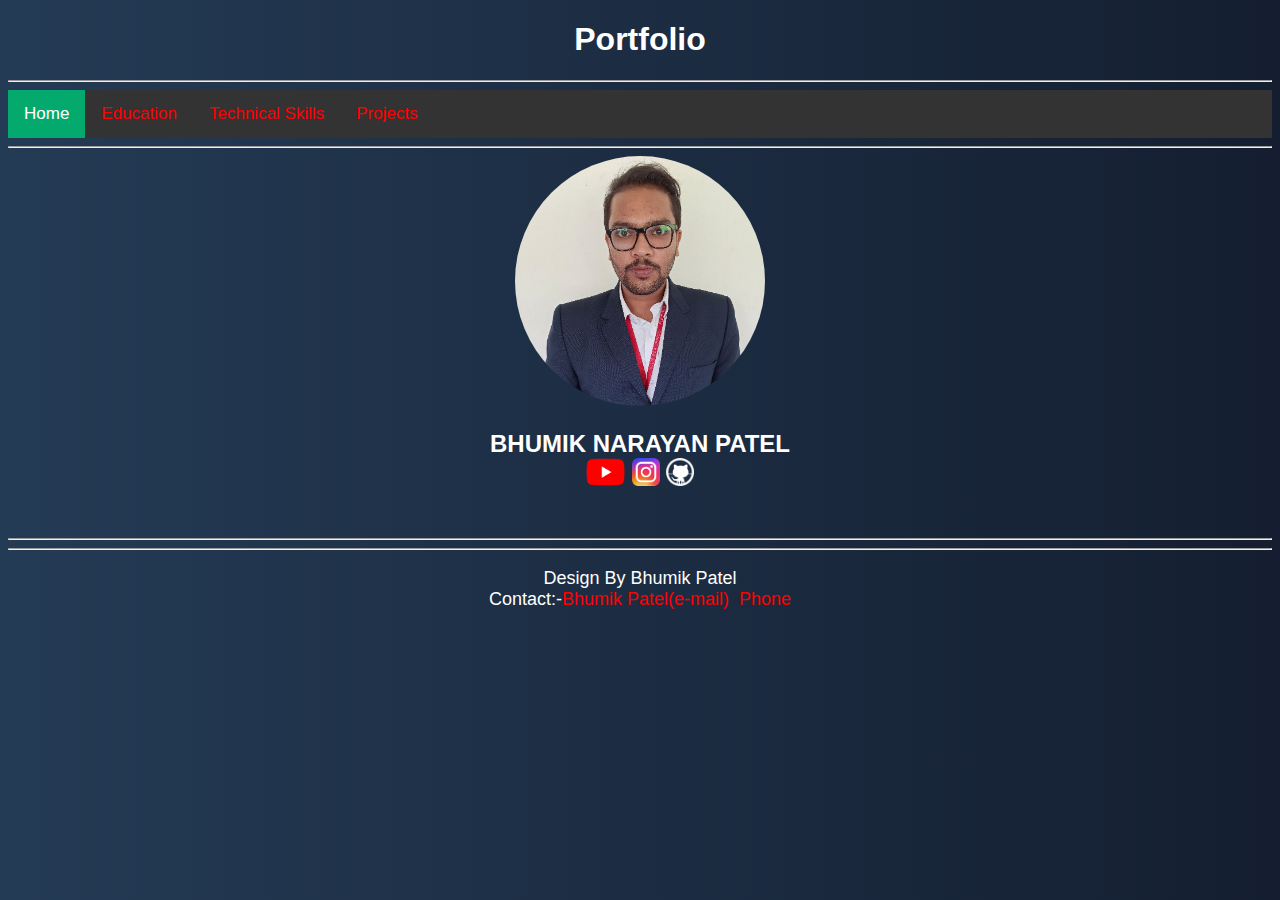
<file: index.html>
<!DOCTYPE html>
<html lang="en">
<head>
    <meta charset="UTF-8">
    <meta http-equiv="X-UA-Compatible" content="IE=edge">
    <meta name="viewport" content="width=device-width, initial-scale=1.0">
    <title>PortFolio</title>
    <link rel="stylesheet" href="htmlfiles/desgin.css">
</head>
<body>
    <header>
        <h1>Portfolio</h1>
        <hr>
    </header>
    <div class="topnav" style="font-family:'Gill Sans', 'Gill Sans MT', Calibri, 'Trebuchet MS', sans-serif;">
        <a class="active" href="index_new.html" target="_top">Home</a>
        <a href="htmlfiles/education_new.html">Education</a>
        <a href="htmlfiles/skills_new.html">Technical Skills</a>
        <a href="htmlfiles/projects.html">Projects</a>
      </div>
      <hr>
      <main>
        <center>
            <img src="htmlfiles/293552065_492943879259679_7318847109532157624_n.jpg" alt="My Profile Photo" height="250px" style="border-radius: 50%;">
            <h2>BHUMIK NARAYAN PATEL<br>
            <a href="https://www.youtube.com/b7studio?sub_confirmation=1" target="_blank"><img src="htmlfiles/yt_logo.png" height="28" alt="YT Logo"></a>&nbsp;<a href="https://instagram.com/bhumikpatel7" target="_blank"><img src="htmlfiles/logo-ig-png-32464.png" height="28" alt="YT Logo"></a>&nbsp;<a href="htmlfiles/youtube.html"><img src="htmlfiles/github-11-128.png" height="28" alt="YT Logo"></a></h2>
        </center>
        <br>
        <hr>
      </main>
      <footer class="main_page">
        <hr>
        <p>
           Design By Bhumik Patel<br>
           Contact:-<a href="mailto:bhumikankali@gmail.com" style="color: red;">Bhumik Patel(e-mail)</a>&nbsp;&nbsp;<a href="tel:8050267779" style="color: red;">Phone</a>
        </p>
     </footer>
</body>
</html>
</file>
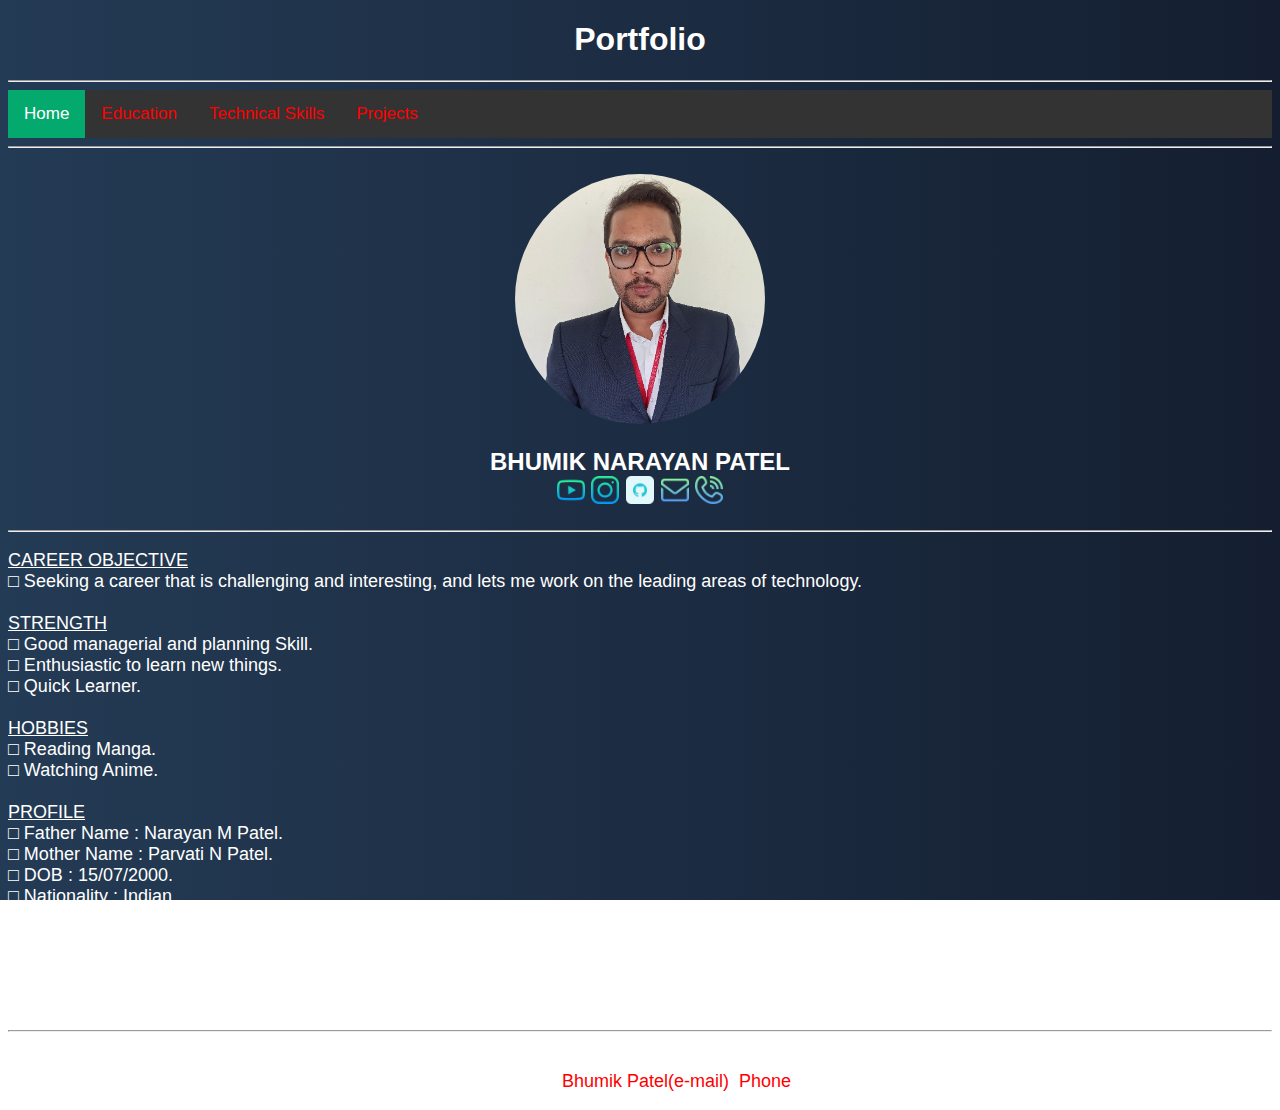
<file: b7.html>
<!DOCTYPE html>
<html lang="en">
<head>
    <meta charset="UTF-8">
    <meta http-equiv="X-UA-Compatible" content="IE=edge">
    <meta name="viewport" content="width=device-width, initial-scale=1.0">
    <title>PortFolio</title>
    <link rel="stylesheet" href="htmlfiles/desgin.css">
</head>
<body style="background-color: white;">
    <header>
        <h1>Portfolio</h1>
        <hr>
    </header>
    <div class="topnav" style="font-family:'Gill Sans', 'Gill Sans MT', Calibri, 'Trebuchet MS', sans-serif;">
        <a class="active" href="index.html" target="_top">Home</a>
        <a href="htmlfiles/education_new.html">Education</a>
        <a href="htmlfiles/skills_new.html">Technical Skills</a>
        <a href="htmlfiles/projects.html">Projects</a>
      </div>
      <hr>
      <main>
        <center>
          <br>
            <img src="htmlfiles/293552065_492943879259679_7318847109532157624_n.jpg" alt="My Profile Photo" height="250px" style="border-radius: 50%;">
            <h2>BHUMIK NARAYAN PATEL<br>
                <a class="main_p" href="https://www.youtube.com/b7studio?sub_confirmation=1" target="_blank"><img src="htmlfiles/logo/youtube.png" height="28" alt="yt_logo"></a>&nbsp;<a class="main_p" href="https://instagram.com/bhumikpatel7" target="_blank"><img src="htmlfiles/logo/instagram.png" height="28" alt="ig_logo"></a>&nbsp;<a class="main_p" href="https://github.com/bumik123"><img src="htmlfiles/logo/github.png" height="28" alt="git_logos"></a>&nbsp;<a class="main_p" href="mailto:bhumikankali@gmail.com"><img src="htmlfiles/logo/mail-inbox-app.png" height="28" alt="git_logos"></a>&nbsp;<a class="main_p" href="tel:8050267779"><img src="htmlfiles/logo/telephone.png" height="28" alt="git_logos"></a>
            </h2>
        </center>
        <hr>
        <p>
          <u>CAREER OBJECTIVE</u><br>
          □ Seeking a career that is challenging and interesting, and lets me work on the leading areas of technology.
          <br>
          <br>
          <u>STRENGTH</u><br>
          □ Good managerial and planning Skill.<br>
          □ Enthusiastic to learn new things.<br>
          □ Quick Learner.
          <br>
          <br>
          <u>HOBBIES</u><br>
          □ Reading Manga.<br>
          □ Watching Anime.
          <br>
          <br>
          <u>PROFILE</u><br>
          □ Father Name : Narayan M Patel.<br>
          □ Mother Name : Parvati N Patel.<br>
          □ DOB : 15/07/2000.<br>
          □ Nationality : Indian.<br>
          □ Gender : Male.<br>
          □ Marital Status : Single.<br>
          □ Languages known : Hindi, Gujarati, Kannada, Marathi & English.<br>
          □ Permanent Address : A/p: Ankali, Tal:Chikodi, Dist:Belgavi.<br>
          □ Current Address: LCR School Road,Bk Nagar,Yeshwantpur,Banglore-560022<br>
          </p>
      </main>
        <hr>
        <p style="text-align: center;">
           Design By Bhumik Patel<br>
           Contact:-<a href="mailto:bhumikankali@gmail.com" style="color: red;">Bhumik Patel(e-mail)</a>&nbsp;&nbsp;<a href="tel:8050267779" style="color: red;">Phone</a>
        </p>
</body>
</html>
</file>
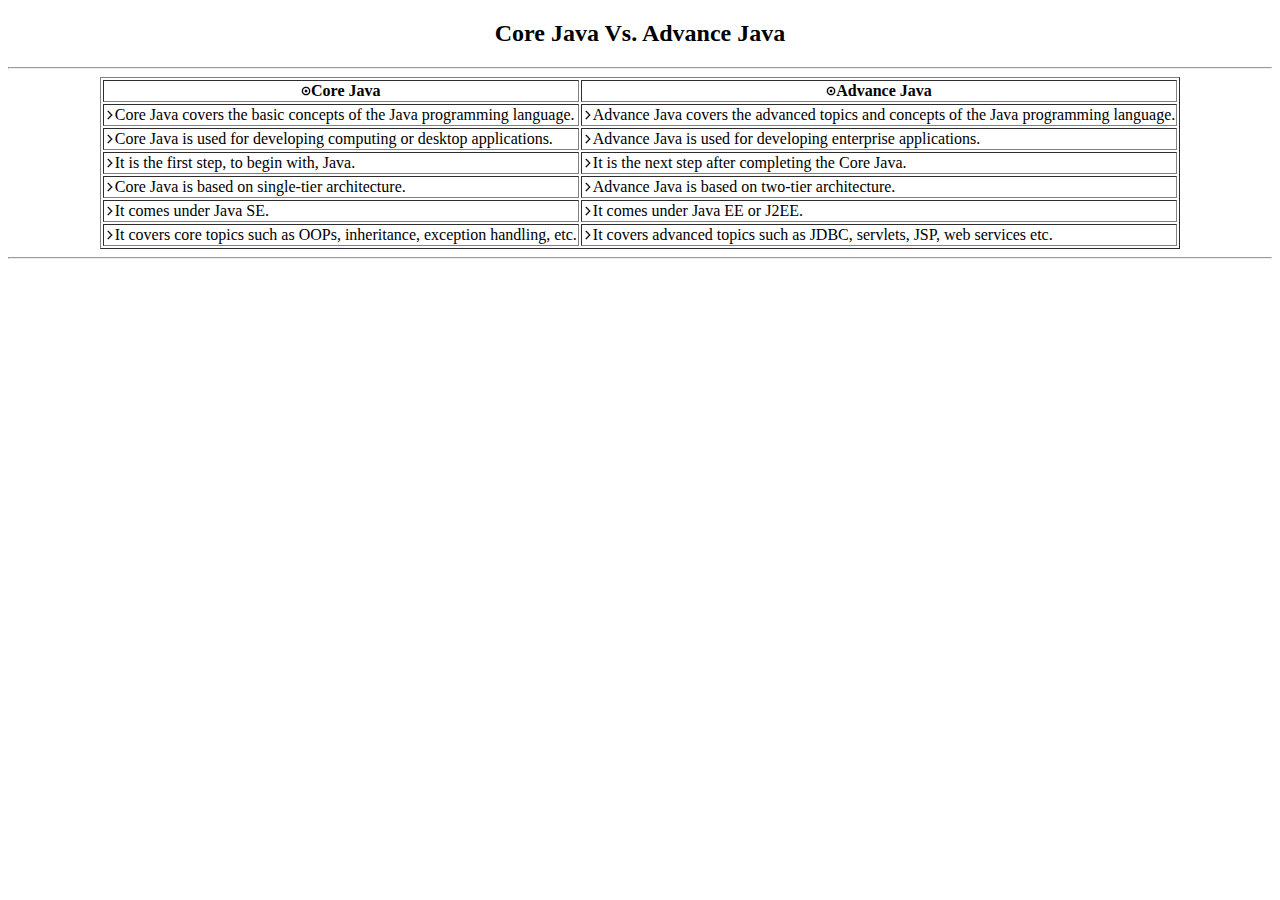
<file: htmlfiles/Core Java.html>
<!DOCTYPE html>
<html lang="en">
<head>
    <meta charset="UTF-8">
    <meta http-equiv="X-UA-Compatible" content="IE=edge">
    <meta name="viewport" content="width=device-width, initial-scale=1.0">
    <title>Core Java</title>
</head>
<body>
    <h2 style="text-align:center ;">Core Java Vs. Advance Java</h2>
    <hr>
    <center><table border="1"></center>
        <tr>
        <th><img src="dot-23857.png" height="10">Core Java</th>
        <th><img src="dot-23857.png" height="10">Advance Java</th>
        </tr>
        <tr>
        <td><img src="arrow.png" height="10">Core Java covers the basic concepts of the Java programming language.</td>
        <td><img src="arrow.png" height="10">Advance Java covers the advanced topics and concepts of the Java programming language.</td>
        </tr>
        <tr>
        <td><img src="arrow.png" height="10">Core Java is used for developing computing or desktop applications.</td>
        <td><img src="arrow.png" height="10">Advance Java is used for developing enterprise applications.</td>
        </tr>
        <tr>
        <td><img src="arrow.png" height="10">It is the first step, to begin with, Java.</td>
        <td><img src="arrow.png" height="10">It is the next step after completing the Core Java.</td>
        </tr>
        <tr>
        <td><img src="arrow.png" height="10">Core Java is based on single-tier architecture.</td>
        <td><img src="arrow.png" height="10">Advance Java is based on two-tier architecture.</td>
        </tr>
        <tr>
        <td><img src="arrow.png" height="10">It comes under Java SE.</td>
        <td><img src="arrow.png" height="10">It comes under Java EE or J2EE.</td>
        </tr>
        <tr>
        <td><img src="arrow.png" height="10">It covers core topics such as OOPs, inheritance, exception handling, etc.</td>
        <td><img src="arrow.png" height="10">It covers advanced topics such as JDBC, servlets, JSP, web services etc.</td>
        </tr>
        </table>
        <hr />
</body>
</html>
</file>
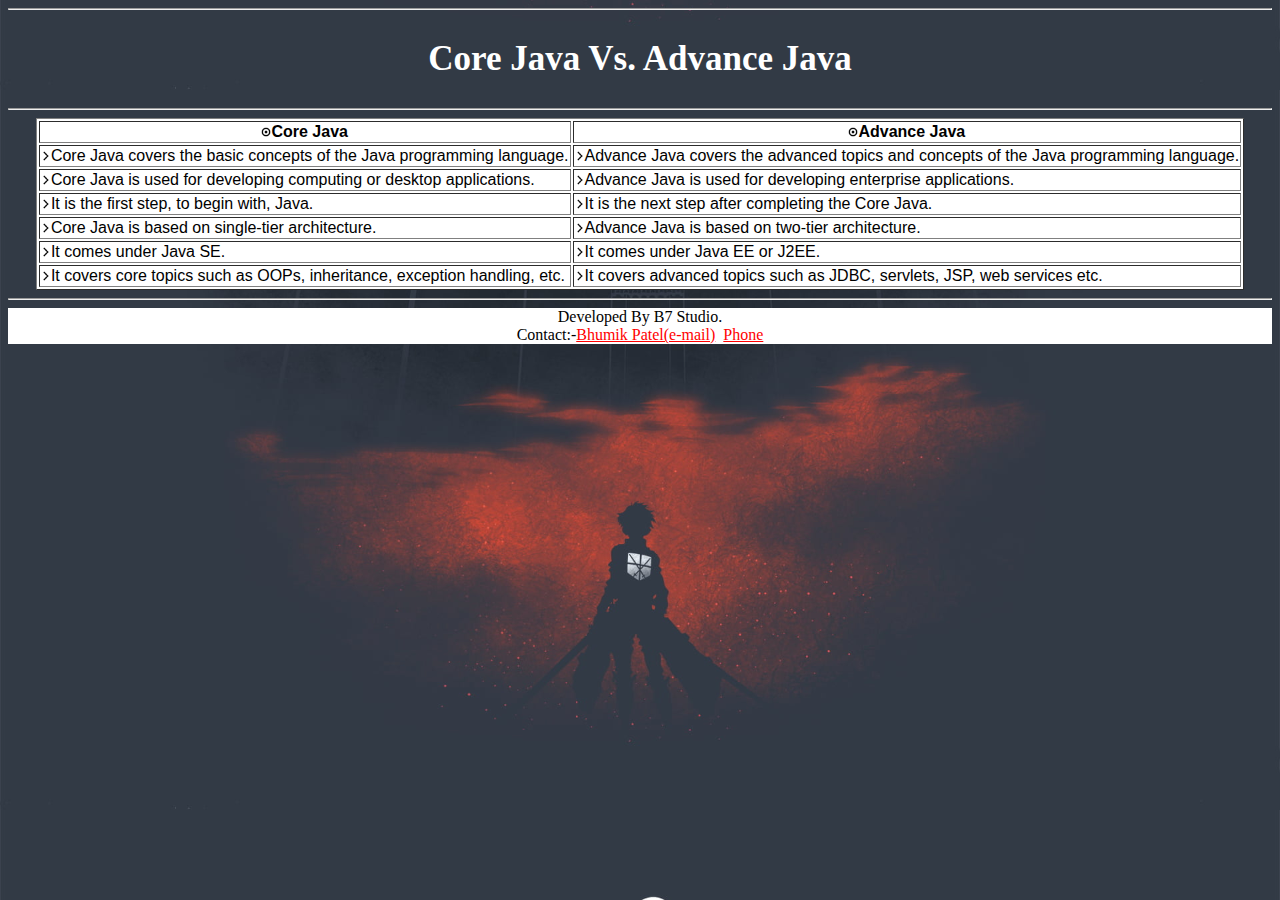
<file: htmlfiles/core_java.html>
<!DOCTYPE html>
<html lang="en">
<head>
    <meta charset="UTF-8">
    <meta http-equiv="X-UA-Compatible" content="IE=edge">
    <meta name="viewport" content="width=device-width, initial-scale=1.0">
    <title>Core Java</title>
    <style>
    body { 
            background: url('backgrounds/wallpaperflare.com_wallpaper (1).jpg');
            background-size: contain;
            background-position: center;
            background-attachment: fixed;
            }
            h2{
                text-align: center;color: white;font-size: 35px;
            }
            footer{
            background-color: white;
            color: black;
            text-align: center;
        }
        table{
            color:black ;
            font-family: 'Segoe UI', Tahoma, Geneva, Verdana, sans-serif;
                background-color: white;
        }
    </style>
</head>
<body>
    <hr>
    <b><h2>Core Java Vs. Advance Java</h2></b>
    <hr>
    <center><table border="1"></center>
        <tr>
        <th><img src="dot-23857.png" height="10">Core Java</th>
        <th><img src="dot-23857.png" height="10">Advance Java</th>
        </tr>
        <tr>
        <td><img src="arrow.png" height="10">Core Java covers the basic concepts of the Java programming language.</td>
        <td><img src="arrow.png" height="10">Advance Java covers the advanced topics and concepts of the Java programming language.</td>
        </tr>
        <tr>
        <td><img src="arrow.png" height="10">Core Java is used for developing computing or desktop applications.</td>
        <td><img src="arrow.png" height="10">Advance Java is used for developing enterprise applications.</td>
        </tr>
        <tr>
        <td><img src="arrow.png" height="10">It is the first step, to begin with, Java.</td>
        <td><img src="arrow.png" height="10">It is the next step after completing the Core Java.</td>
        </tr>
        <tr>
        <td><img src="arrow.png" height="10">Core Java is based on single-tier architecture.</td>
        <td><img src="arrow.png" height="10">Advance Java is based on two-tier architecture.</td>
        </tr>
        <tr>
        <td><img src="arrow.png" height="10">It comes under Java SE.</td>
        <td><img src="arrow.png" height="10">It comes under Java EE or J2EE.</td>
        </tr>
        <tr>
        <td><img src="arrow.png" height="10">It covers core topics such as OOPs, inheritance, exception handling, etc.</td>
        <td><img src="arrow.png" height="10">It covers advanced topics such as JDBC, servlets, JSP, web services etc.</td>
        </tr>
        </table>
        <hr />
</body>
</html>
<footer>
    Developed By B7 Studio.<br>
    Contact:-<a href="mailto:bhumikankali@gmail.com" style="color: red;">Bhumik Patel(e-mail)</a>&nbsp;&nbsp;<a href="tel:8050267779" style="color: red;">Phone</a>
</footer>
</file>
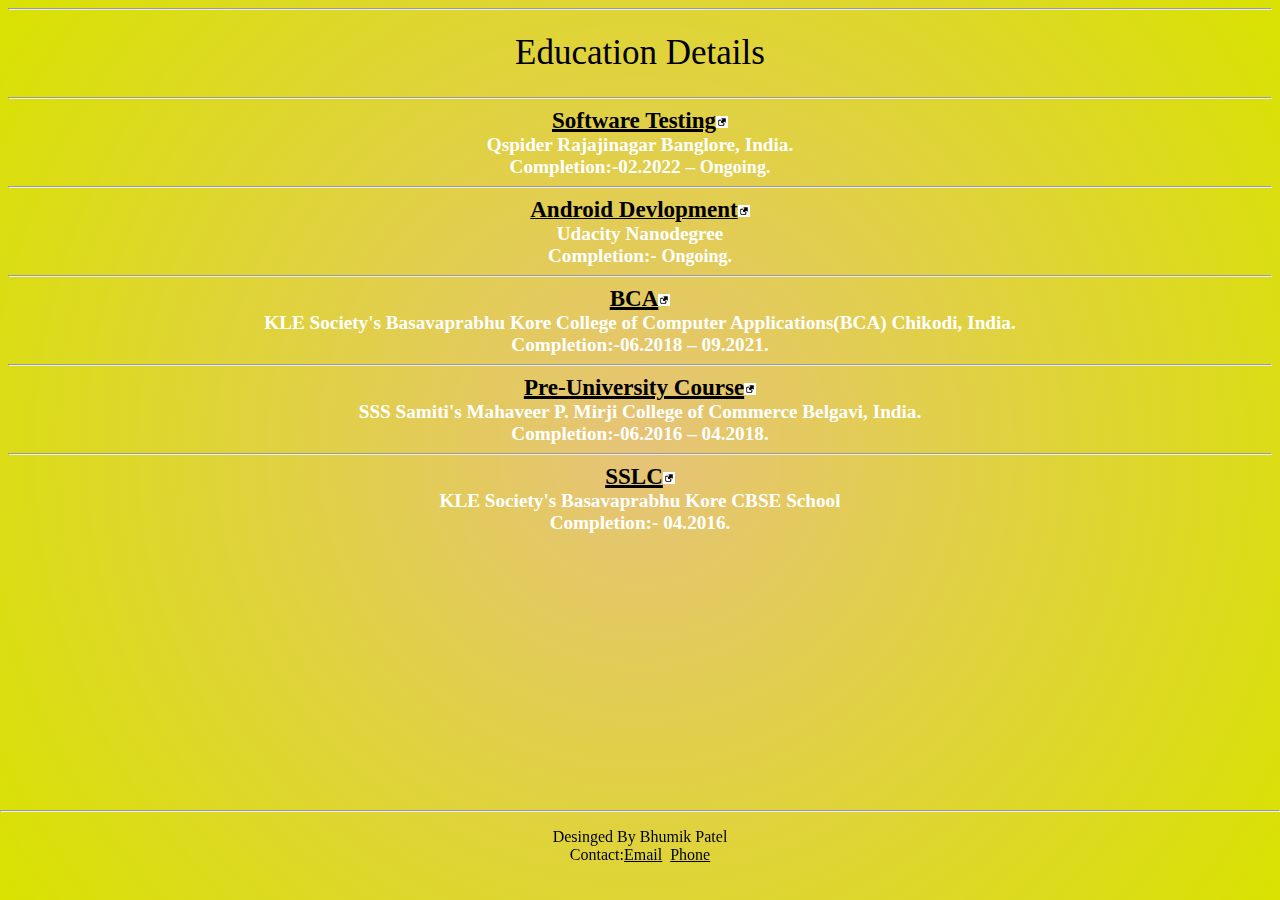
<file: htmlfiles/education.html>
<!DOCTYPE html>
<html lang="en">
<head>
    <meta charset="UTF-8">
    <meta http-equiv="X-UA-Compatible" content="IE=edge">
    <meta name="viewport" content="width=device-width, initial-scale=1.0">
    <title>Education</title>
    <style>
        body {
            background: rgb(238,174,202);
background: radial-gradient(circle, rgba(238,174,202,1) 0%, rgba(230,195,121,1) 0%, rgba(217,226,0,1) 100%);
            background-size: cover;
            background-position: center;
            background-attachment: fixed;
            color: white;
        }

        a {
            color: black;
        }

        pre {
           
        }
        h1{
            text-align:center ;
            color: black;
            font-size: 35px;
            font-family: fantasy;
            font-weight: 100;
        }
        footer{
            position: fixed;
            left: 0;
            bottom: 0;
            width: 100%;
            color: black;
            text-align: center;
        }
        article{
            background-color: ;
            text-align: center;
            font-size: larger;
        }
    </style>
</head>

<body>
    <div>
        <hr>
        <h1>Education Details</h1>  
        <hr>
        <div>
            <article>
                <a href="https://qspiders.com/" target="_blank"><big><u><b>Software Testing</b></u><img src="links-icon-9891.jpg" height="12"></big></a><br>
                <b>Qspider Rajajinagar Banglore, India.</b><br>
                <b>Completion:-02.2022 – <span style="font-size: 18px;">Ongoing.</span></b><br>
            </article>
        </div>
        <hr>
        <div>
            <article>
                <a href="https://www.udacity.com/" target="_blank"><big><b>Android Devlopment</b><img src="links-icon-9891.jpg" height="12"></big></a><br>
                <b>Udacity Nanodegree</b><br>
                <b>Completion:- <span style="font-size: 18px;">Ongoing.</span></b><br>
            </article>
        </div>
        <hr>
        <div>
            <article>
                <a href="https://klebcc.com/" target="_blank"><big><u><b>BCA</b></u><img src="links-icon-9891.jpg" height="12"></big></a><br>
                <b>KLE Society's Basavaprabhu Kore College of Computer Applications(BCA) Chikodi, India.</b><br>
                <b>Completion:-06.2018 – 09.2021.</b>
            </article>
        </div>
        <hr>
        <div>
            <article>
                <a href="https://mpmirji.com/mpmc/" target="_blank"><big><u><b>Pre-University Course</b></u><img src="links-icon-9891.jpg" height="12"></big></a><br>    
                <b>SSS Samiti's Mahaveer P. Mirji College of Commerce Belgavi, India.</b><br>
                <b>Completion:-06.2016 – 04.2018.</b>
            </article>
        </div>
        <hr />
        <div>
            <article>
                <a href="https://www.kleschoolankali.com/" target="_blank"><big><u><b>SSLC</b></u><img src="links-icon-9891.jpg" height="12"></big></a><br>
                <b>KLE Society's Basavaprabhu Kore CBSE School</b><br>
                <b>Completion:- 04.2016.</b>
            </article>
        </div>
        <footer style="padding-bottom: 20px;vertical-align: bottom;">
            <hr>
            <p>Desinged By Bhumik Patel <br>Contact:<a href="mailto:bhumikankali@gmail.com">Email</a>&nbsp;&nbsp;<a href="tel:8050267779">Phone</a></p>
        </footer>
</body>
</html>
</file>
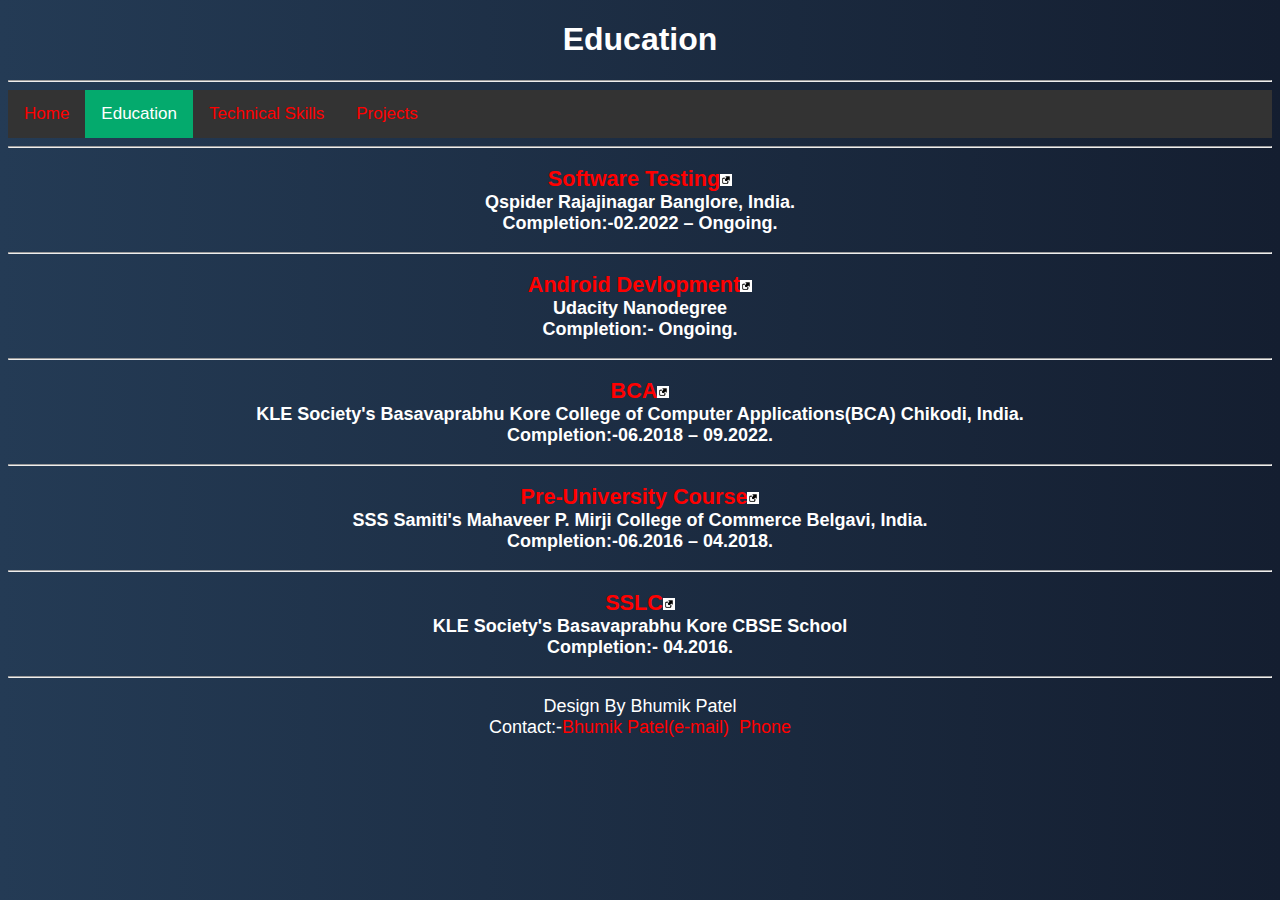
<file: htmlfiles/education_new.html>
<!DOCTYPE html>
<html lang="en">
<head>
    <meta charset="UTF-8">
    <meta http-equiv="X-UA-Compatible" content="IE=edge">
    <meta name="viewport" content="width=device-width, initial-scale=1.0">
    <title>Education</title>
    <link rel="stylesheet" href="desgin.css">
</head>
<body>
    <header>
        <h1>Education</h1>
        <hr>
        <div class="topnav">
            <a href="https://bumik123.github.io/b7/" target="_top">Home</a>
            <a class="active" href="education_new.html">Education</a>
            <a href="skills_new.html">Technical Skills</a>
            <a href="projects.html">Projects</a>
          </div>
          <hr>
    </header>
    <main>
        <p class="education">
            <a href="https://qspiders.com/" target="_blank"><big><b>Software Testing</b><img src="links-icon-9891.jpg" height="12"></big></a><br>
            <b>Qspider Rajajinagar Banglore, India.</b><br>
            <b>Completion:-02.2022 – <span style="font-size: 18px;">Ongoing.</span></b><br>
        </p>
        <hr>
        <p class="education">
            <a href="https://www.udacity.com/" target="_blank"><big><b>Android Devlopment</b><img src="links-icon-9891.jpg" height="12"></big></a><br>
            <b>Udacity Nanodegree</b><br>
            <b>Completion:- <span style="font-size: 18px;">Ongoing.</span></b><br>
        </p>
        <hr>
        <p class="education">
            <a href="https://klebcc.com/" target="_blank"><big><b>BCA</b><img src="links-icon-9891.jpg" height="12"></big></a><br>
            <b>KLE Society's Basavaprabhu Kore College of Computer Applications(BCA) Chikodi, India.</b><br>
            <b>Completion:-06.2018 – 09.2022.</b>
        </p>
        <hr>
        <p class="education">
            <a href="https://mpmirji.com/mpmc/" target="_blank"><big><b>Pre-University Course</b><img src="links-icon-9891.jpg" height="12"></big></a><br>    
            <b>SSS Samiti's Mahaveer P. Mirji College of Commerce Belgavi, India.</b><br>
            <b>Completion:-06.2016 – 04.2018.</b>
        </p>
    <hr />
        <p class="education">
            <a href="https://www.kleschoolankali.com/" target="_blank"><big><b>SSLC</b><img src="links-icon-9891.jpg" height="12"></big></a><br>
            <b>KLE Society's Basavaprabhu Kore CBSE School</b><br>
            <b>Completion:- 04.2016.</b>
        </p>

    </main>
    <footer style="color: white;">
        <hr>
        <p>
           Design By Bhumik Patel<br>
           Contact:-<a href="mailto:bhumikankali@gmail.com" style="color: red;">Bhumik Patel(e-mail)</a>&nbsp;&nbsp;<a href="tel:8050267779" style="color: red;">Phone</a>
        </p>
     </footer>
</body>
</html>
</file>
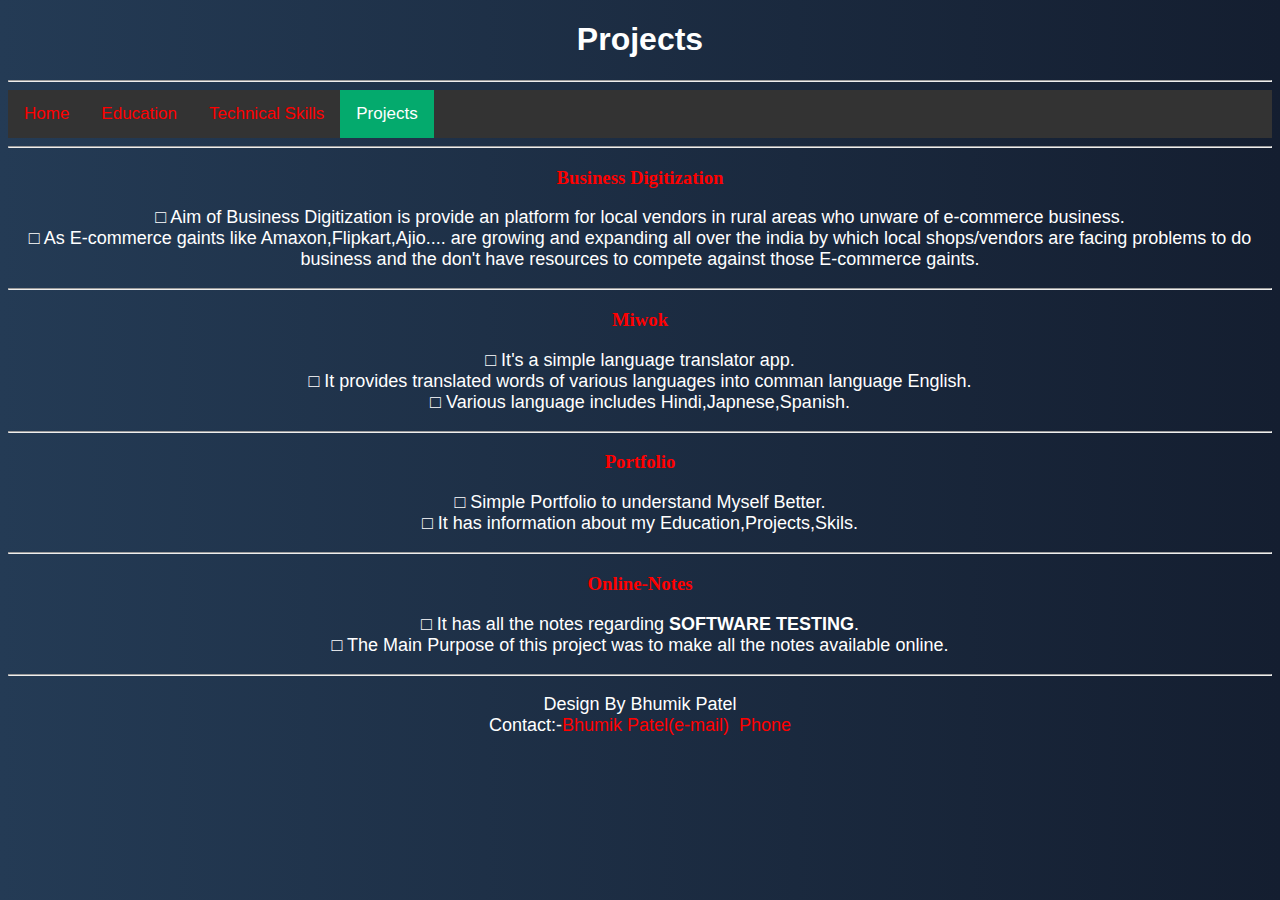
<file: htmlfiles/projects.html>
<!DOCTYPE html>
<html lang="en">
<head>
    <meta charset="UTF-8">
    <meta http-equiv="X-UA-Compatible" content="IE=edge">
    <meta name="viewport" content="width=device-width, initial-scale=1.0">
    <title>Projects</title>
    <link rel="stylesheet" href="desgin.css">
</head>
<body>
   <header>
      <h1>Projects</h1>
      <hr>
      <div class="topnav">
          <a href="https://bumik123.github.io/b7/" target="_top">Home</a>
          <a href="education_new.html">Education</a>
          <a href="skills_new.html">Technical Skills</a>
          <a class="active" href="projects.html">Projects</a>
        </div>
        <hr>
  </header>
  <main>
  <div class="projectss">
   <h3>Business Digitization</h3>
    <p>
      □ Aim of Business Digitization is provide an platform for local vendors in rural areas who unware of e-commerce business.<br> 
      □ As E-commerce gaints like Amaxon,Flipkart,Ajio.... are growing and expanding all over the india by which local shops/vendors are facing problems to do business and  the don't have resources to compete against those E-commerce gaints.  
    </p>
    <hr>
    <h3>Miwok</h3>
    <p>
      □ It's a simple language translator app.<br> 
      □ It provides translated words of various languages into comman language English.<br>
      □ Various language includes Hindi,Japnese,Spanish.  
    </p>
    <hr>
    <h3><a href="https://bumik123.github.io/b7/">Portfolio</a></h3>
    <p>
      □ Simple Portfolio to understand Myself Better.<br> 
      □ It has information about my Education,Projects,Skils.  
    </p>
    <hr>
      <h3><a href="https://bumik123.github.io/b7_notes/">Online-Notes</a></h3>
    <p>
      □ It has all the notes regarding <b>SOFTWARE TESTING</b>.<br>
      □ The Main Purpose of this project was to make all the notes available online.
    </p>
   </div>
</main>
</body>
<footer style="color: white;">
   <hr>
   <p>
      Design By Bhumik Patel<br>
      Contact:-<a href="mailto:bhumikankali@gmail.com" style="color: red;">Bhumik Patel(e-mail)</a>&nbsp;&nbsp;<a href="tel:8050267779" style="color: red;">Phone</a>
   </p>
</footer>
</html>
</file>
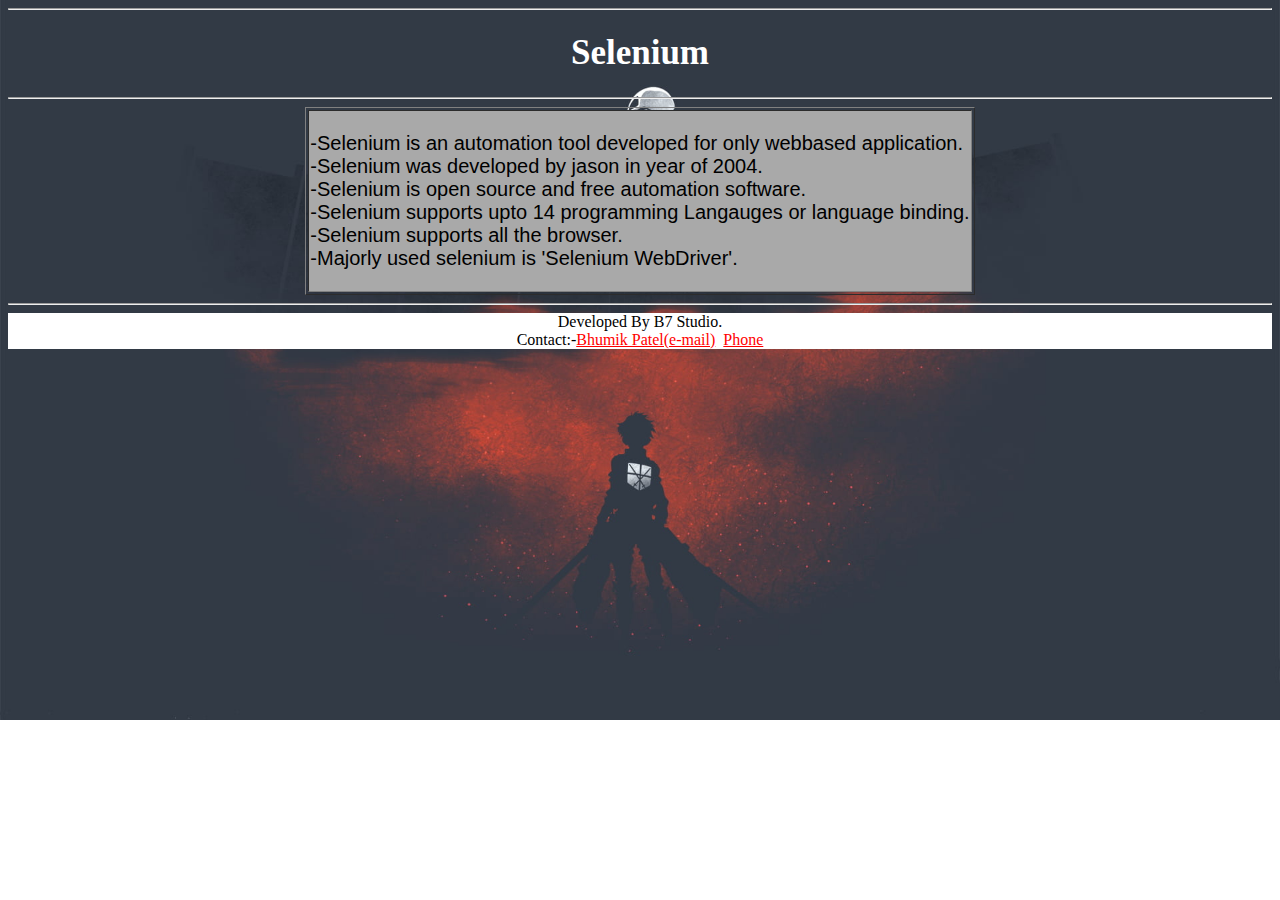
<file: htmlfiles/selenium.html>
<!DOCTYPE html>
<html lang="en">
<head>
    <meta charset="UTF-8">
    <meta http-equiv="X-UA-Compatible" content="IE=edge">
    <meta name="viewport" content="width=<device-width>, initial-scale=1.0">
    <title>Selenium</title>
    <style>
        body{
            background-size: cover;
            background-repeat: no-repeat;
        }
        footer{
            background-color: white;
            color: black;
            text-align: center;
        }
        h1{
            text-align: center;
            font-size: 35px;
            color: white;
        }
    </style>
</head>
<body background="backgrounds/wallpaperflare.com_wallpaper (1).jpg">
    <hr>
    <h1>Selenium</h1>
    <center> <table border="1"></center>
        <hr>
        <Tbody style="background-color: darkgray;color:black ;font-family: 'Segoe UI', Tahoma, Geneva, Verdana, sans-serif;">
            <tr>
                <td>
                    <p style="font-size: 20px;">
                -Selenium is an automation tool developed for only webbased application.<br>
                -Selenium was developed by jason in year of 2004.<br>
                -Selenium is open source and free automation software.<br>
                -Selenium supports upto 14 programming Langauges or language binding.<br>
                -Selenium supports all the browser.<br>
                -Majorly used selenium is 'Selenium WebDriver'.<br>
                    </p>
                </td>
            </tr>
        </Tbody>
    </table>
    <hr>
</body>
<footer>
    Developed By B7 Studio.<br>
    Contact:-<a href="mailto:bhumikankali@gmail.com" style="color: red;">Bhumik Patel(e-mail)</a>&nbsp;&nbsp;<a href="tel:8050267779" style="color: red;">Phone</a>
</footer>
</html>
</file>
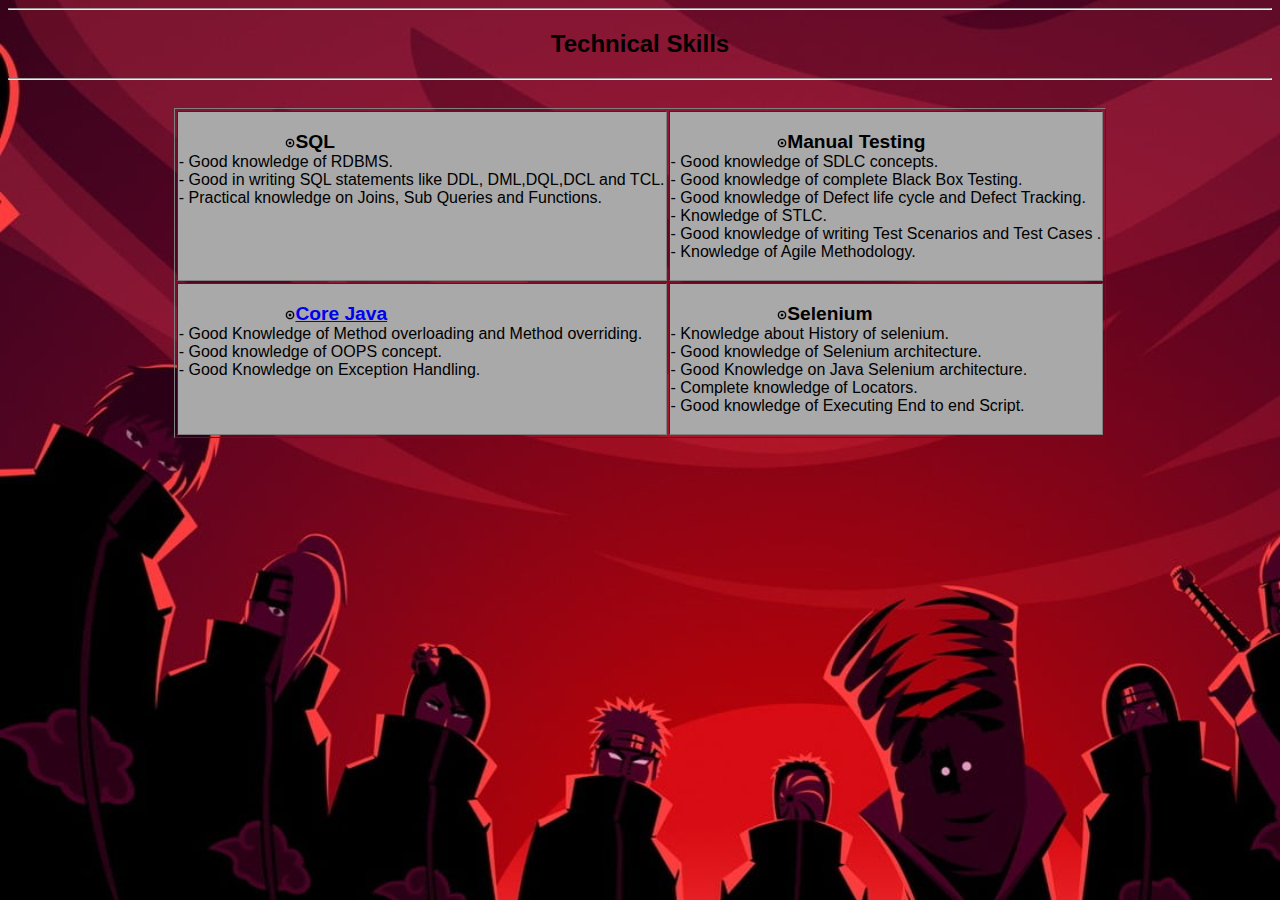
<file: htmlfiles/skills.html>
<!DOCTYPE html>
<html lang="en">
<head>
    <meta charset="UTF-8">
    <meta http-equiv="X-UA-Compatible" content="IE=edge">
    <meta name="viewport" content="width=device-width, initial-scale=1.0">
    <title>Technical Skills</title>
</head>
<body background="backgrounds/wallpaperflare.com_wallpaper (6).jpg" >
    <hr>
    <h2 style="text-align: center;font-family:Impact, Haettenschweiler, 'Arial Narrow Bold', sans-serif ;">Technical Skills</h2>
    <hr>
    <pre>
        <center><table border="1"></center>
            <tbody style="background-color: darkgray;color:black ;font-family: 'Segoe UI', Tahoma, Geneva, Verdana, sans-serif;">
                <tr>
                    <td>
                        <b><big><img src="dot-23857.png" height="10">SQL</big></b>
- Good knowledge of RDBMS.
- Good in writing SQL statements like DDL, DML,DQL,DCL and TCL.
- Practical knowledge on Joins, Sub Queries and Functions. 



                    </td>
                    <td>
                        <b><big><img src="dot-23857.png" height="10">Manual Testing</big></b>
- Good knowledge of SDLC concepts.
- Good knowledge of complete Black Box Testing.
- Good knowledge of Defect life cycle and Defect Tracking.
- Knowledge of STLC.
- Good knowledge of writing Test Scenarios and Test Cases .
- Knowledge of Agile Methodology.     
                    </td>
                </tr>
                <tr>
                    <td>
                        <b><big><img src="dot-23857.png" height="10"><a href="Core Java.html">Core Java</big></b></a>
- Good Knowledge of Method overloading and Method overriding.
- Good knowledge of OOPS concept.
- Good Knowledge on Exception Handling.


                    </td>
                    <td>
                        <b><big><img src="dot-23857.png" height="10">Selenium</big></b>
- Knowledge about History of selenium.
- Good knowledge of Selenium architecture.
- Good Knowledge on Java Selenium architecture.
- Complete knowledge of Locators.
- Good knowledge of Executing End to end Script.   
                    </td>
                </tr>
            </tbody>
        </table>
    </pre>
</body>
</html>
</file>
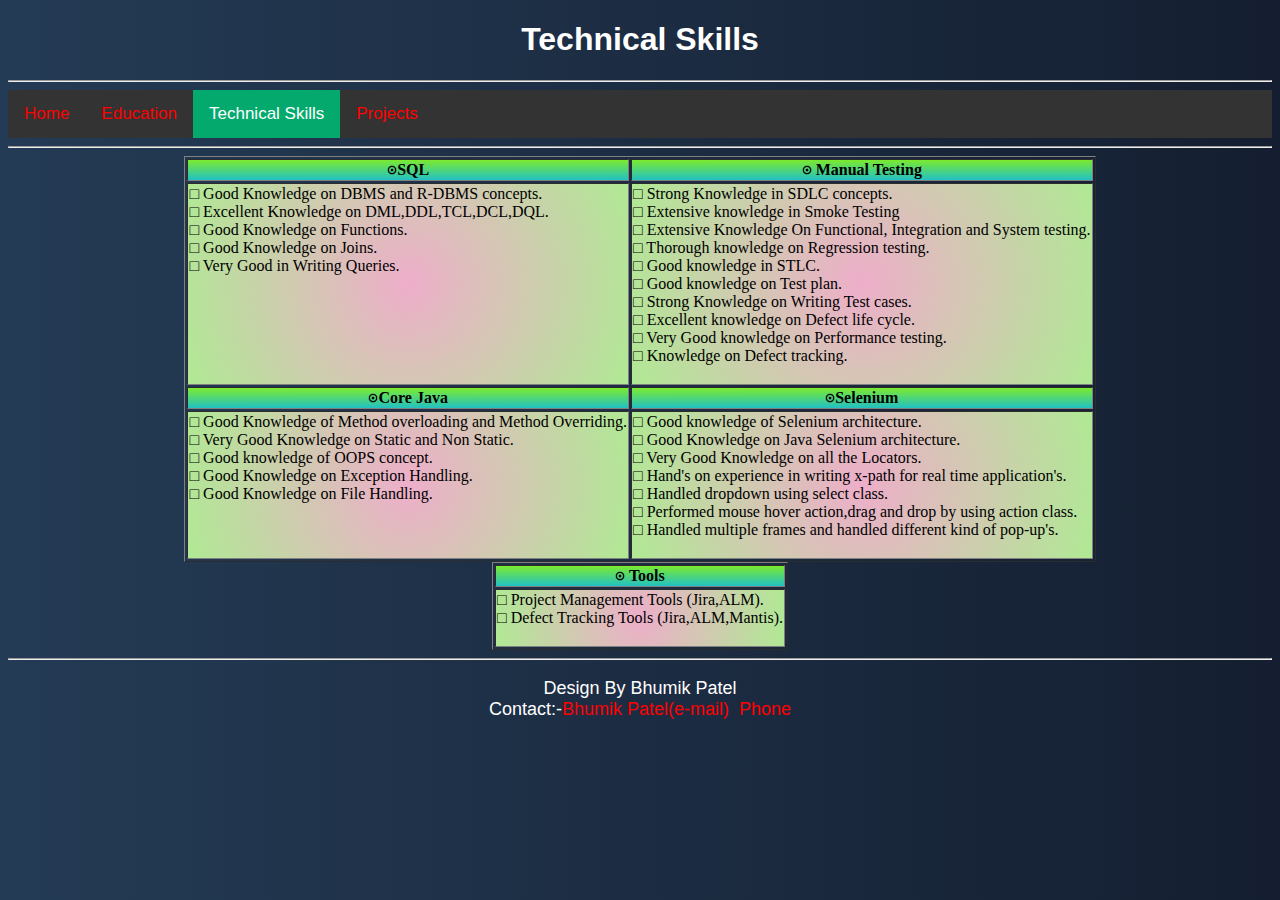
<file: htmlfiles/skills_new.html>
<!DOCTYPE html>
<html lang="en">
<head>
    <meta charset="UTF-8">
    <meta http-equiv="X-UA-Compatible" content="IE=edge">
    <meta name="viewport" content="width=device-width, initial-scale=1.0">
    <title>Technical Skills</title>
    <link rel="stylesheet" href="desgin.css">
</head>
<body>
    <header>
        <h1>Technical Skills</h1>
        <hr>
        <div class="topnav">
            <a href="/index.html" target="_top">Home</a>
            <a href="education_new.html">Education</a>
            <a class="active" href="skills_new.html">Technical Skills</a>
            <a href="projects.html">Projects</a>
          </div>
          <hr>
    </header>
    <main>
    <center>
        <table border="1">
            <th><img src="dot-23857.png" alt="dot image" height="10">SQL</th>
            <th><img src="dot-23857.png" alt="dot image" height="10"> Manual Testing</th>
            <tr style="vertical-align: top;">
                <td>
                    □ Good Knowledge on DBMS and R-DBMS concepts.<br>
                    □ Excellent Knowledge on DML,DDL,TCL,DCL,DQL.<br>
                    □ Good Knowledge on Functions.<br>
                    □ Good Knowledge on Joins.<br>
                    □ Very Good in Writing Queries.<br>
                &nbsp;
                </td>
                <td>
                    □ Strong Knowledge in SDLC concepts.<br>
                    □ Extensive knowledge in Smoke Testing<br>
                    □ Extensive Knowledge On Functional, Integration and System testing.<br>
                    □ Thorough knowledge on Regression testing.<br>
                    □ Good knowledge in STLC.<br>
                    □ Good knowledge on Test plan.<br>
                    □ Strong Knowledge on Writing Test cases.<br>
                    □ Excellent knowledge on Defect life cycle.<br>
                    □ Very Good knowledge on Performance testing.<br>
                    □ Knowledge on Defect tracking.<br>
                    &nbsp;
                </td>
            </tr>
            <th>
                <img src="dot-23857.png" alt="dot img" height="10">Core Java
            </th>
            <th>
                <img src="dot-23857.png" alt="dot img" height="10">Selenium
            </th>
            <tr>
                <td style="vertical-align: top;">
                    □ Good Knowledge of Method overloading and Method Overriding.<br>
                    □ Very Good Knowledge on Static and Non Static.<br>
                    □ Good knowledge of OOPS concept.<br>
                    □ Good Knowledge on Exception Handling.<br>
                    □ Good Knowledge on File Handling.<br>
                &nbsp;
                </td>
                <td>
                    □ Good knowledge of Selenium architecture.<br>
                    □ Good Knowledge on Java Selenium architecture.<br>
                    □ Very Good Knowledge on all the Locators.<br>
                    □ Hand's on experience in writing x-path for real time application's.<br>
                    □ Handled dropdown using select class.<br>
                    □ Performed mouse hover action,drag and drop by using action class.<br>
                    □ Handled multiple frames and handled different kind of pop-up's.<br>
                    &nbsp;
                </td>
            </tr>
        </table>
        <table border="">
            <th><img src="dot-23857.png" alt="dot image" height="10"> Tools</th>
            <tr>
                <td>
                    □ Project Management Tools (Jira,ALM). <br>
                    □ Defect Tracking Tools (Jira,ALM,Mantis). <br>
                    &nbsp;
                </td>
            </tr>
        </table>
    </center>
</main>
<footer style="color: white;">
    <hr>
    <p>
       Design By Bhumik Patel<br>
       Contact:-<a href="mailto:bhumikankali@gmail.com" style="color: red;">Bhumik Patel(e-mail)</a>&nbsp;&nbsp;<a href="tel:8050267779" style="color: red;">Phone</a>
    </p>
 </footer>
</body>
</html>
</file>
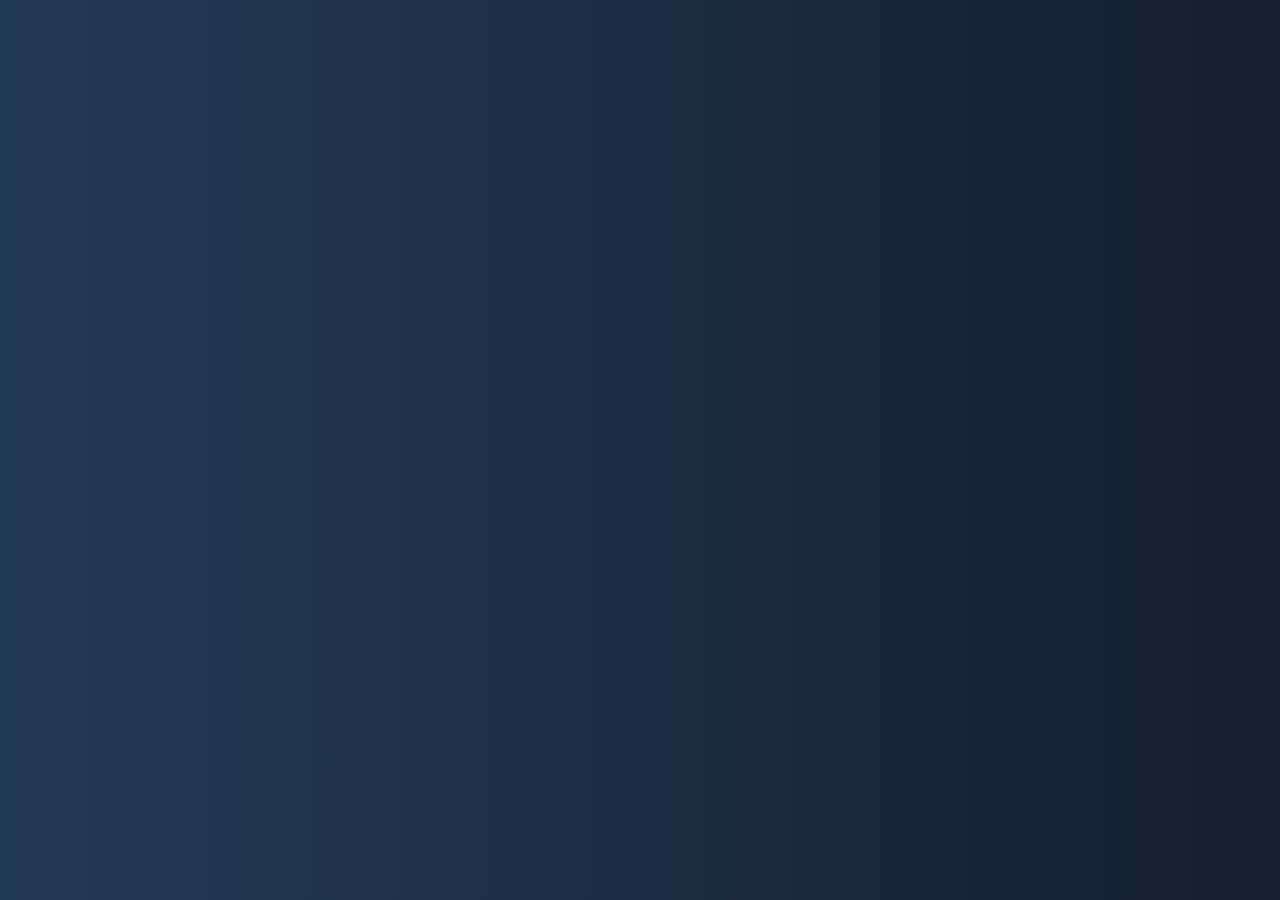
<file: htmlfiles/youtube.html>
<!DOCTYPE html>
<html lang="en">
<head>
    <meta charset="UTF-8">
    <meta http-equiv="X-UA-Compatible" content="IE=edge">
    <meta name="viewport" content="width=device-width, initial-scale=1.0">
    <title>Bhumik-Tube</title>
    <link rel="stylesheet" href="desgin.css">
</head>
<body>
    <iframe src="https://www.youtube.com/watch?v=DK6IRG4CAbw&list=LLsqffMkDr_Ect81_01mvHDA" frameborder="0"></iframe>
</body>
</html>
</file>
<file: htmlfiles/desgin.css>
body{
    background: #141E30;
    background: -webkit-linear-gradient(to right, #243B55, #141E30); 
    background: linear-gradient(to right, #243B55, #141E30); 
    background-size: cover;
    background-position: center;
    background-attachment: fixed;

}
header{
    font-family:'Gill Sans', 'Gill Sans MT', Calibri, 'Trebuchet MS', sans-serif;
}
.topnav {
  background-color: #333;
  overflow: hidden;
}

/* Style the links inside the navigation bar */
.topnav a {
  float: left;
  color: #f2f2f2;
  text-align: center;
  padding: 14px 16px;
  text-decoration: none;
  font-size: 17px;
}

/* Change the color of links on hover */
.topnav a:hover {
  background-color: white;
  color: black;
}

/* Add a color to the active/current link */
.topnav a.active {
  background-color: #04AA6D;
  color: white;
}
p{
  font-family: 'Gill Sans', 'Gill Sans MT', Calibri, 'Trebuchet MS', sans-serif;
  font-size: large;
  color: white;
  text-decoration: none;
 }
 h3{
  color: red;
 }
 th{
  background: rgb(34,193,195);
background: linear-gradient(0deg, rgba(34,193,195,1) 0%, rgba(133,253,45,0.9082983535210959) 100%);
}
td{
  background: rgb(238,174,202);
background: radial-gradient(circle, rgba(238,174,202,1) 0%, rgba(176,233,148,1) 100%);
}
footer{
  text-align: center;
  left: 0;
  bottom: 0;
  width: 100%;
}
a:link
{
  color: rgb(255, 0, 0);
  text-decoration: none;
}
a:hover {
  color:white;
  background-color: transparent;
  text-decoration: none;
}

a:active {
  color: yellow;
  background-color: transparent;
  text-decoration: none;
}
.education{
  text-align: center;
  color: white;
}
h1{
  text-align: center;
  color: white;
}
.projectss{
  text-align: center;
}
h2{
  color: white;
  font-family: 'Gill Sans', 'Gill Sans MT', Calibri, 'Trebuchet MS', sans-serif;
}
.main_p img {

  transition: 0.5s ease-in-out;
}

.main_p:hover img {
  transform: scale(1.5);
}
</file>
